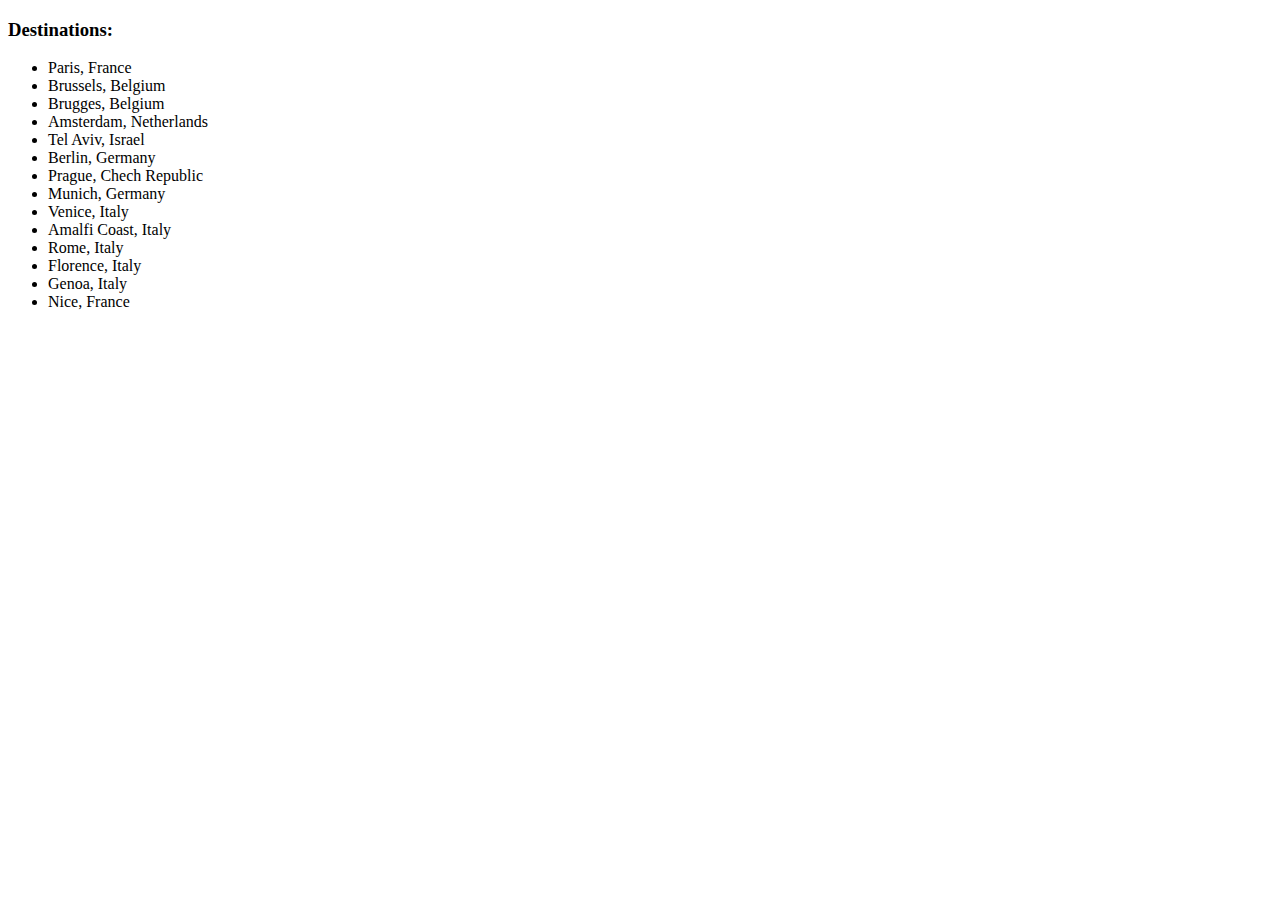
<file: destinations.html>
<!DOCTYPE html>
<html>
<head>
	<title>Destinations</title>
</head>
<body>

<h3>Destinations:</h3>

<ul>
	<li>Paris, France</li>
	<li>Brussels, Belgium</li>
	<li>Brugges, Belgium</li>
	<li>Amsterdam, Netherlands</li>
	<li>Tel Aviv, Israel</li>
	<li>Berlin, Germany</li>
	<li>Prague, Chech Republic</li>
	<li>Munich, Germany</li>
	<li>Venice, Italy</li>
	<li>Amalfi Coast, Italy</li>
	<li>Rome, Italy</li>
	<li>Florence, Italy</li>
	<li>Genoa, Italy</li>
	<li>Nice, France</li>
</ul>

</body>
</html>
</file>
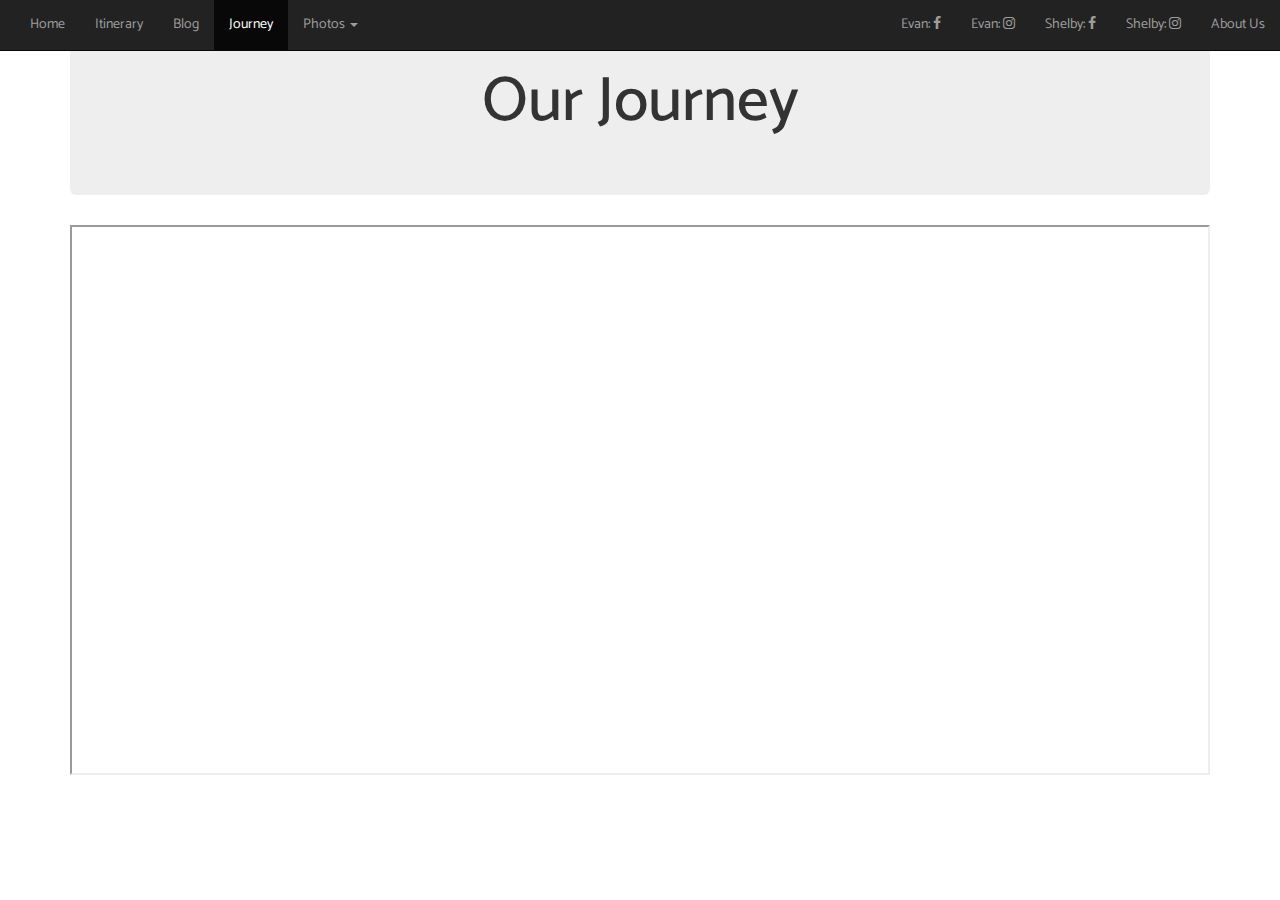
<file: Journey.html>
<!DOCTYPE html>
<html>
<head>
	<title>Journey</title>
	<link rel="icon" type="image/png" href="pushpin.png">
	<link href="https://fonts.googleapis.com/css?family=Lato:100,300,400,700,900" rel="stylesheet">
	<link href="https://fonts.googleapis.com/css?family=Varela+Round" rel="stylesheet">
	<link rel="stylesheet" href="https://maxcdn.bootstrapcdn.com/bootstrap/3.3.7/css/bootstrap.min.css" integrity="sha384-BVYiiSIFeK1dGmJRAkycuHAHRg32OmUcww7on3RYdg4Va+PmSTsz/K68vbdEjh4u" crossorigin="anonymous">
	<link rel="stylesheet" href="https://maxcdn.bootstrapcdn.com/font-awesome/4.7.0/css/font-awesome.min.css">
	<link href="https://fonts.googleapis.com/css?family=Catamaran:200,400,500,700,800" rel="stylesheet">
	<link href="https://fonts.googleapis.com/css?family=Courgette" rel="stylesheet">
	<script src="https://code.jquery.com/jquery-3.2.1.js" integrity="sha256-DZAnKJ/6XZ9si04Hgrsxu/8s717jcIzLy3oi35EouyE=" crossorigin="anonymous"></script>
	<script src="https://maxcdn.bootstrapcdn.com/bootstrap/3.3.7/js/bootstrap.min.js" integrity="sha384-Tc5IQib027qvyjSMfHjOMaLkfuWVxZxUPnCJA7l2mCWNIpG9mGCD8wGNIcPD7Txa" crossorigin="anonymous"></script>
	<link rel="stylesheet" type="text/css" href="style.css">
	<link rel="stylesheet" type="text/css" href="https://maxcdn.bootstrapcdn.com/font-awesome/4.7.0/css/font-awesome.min.css">
</head>
<body>

<nav class="navbar navbar-inverse navbar-static-top">
  <div class="container-fluid">
    <!-- Brand and toggle get grouped for better mobile display -->
    <div class="navbar-header">
      <button type="button" class="navbar-toggle collapsed" data-toggle="collapse" data-target="#bs-example-navbar-collapse-1" aria-expanded="false">
        <span class="sr-only">Toggle navigation</span>
        <span class="icon-bar"></span>
        <span class="icon-bar"></span>
        <span class="icon-bar"></span>
      </button>
      <!-- <a class="navbar-brand" href="index.html">Brand</a> -->
    </div>

    <!-- Collect the nav links, forms, and other content for toggling -->
    <div class="collapse navbar-collapse" id="bs-example-navbar-collapse-1">
      <ul class="nav navbar-nav">
        <li class="inactive"><a href="index.html">Home<span class="sr-only">(current)</span></a></li>
        <li class="inactive"><a href="Itinerary.html">Itinerary<span class="sr-only">(current)</span></a></li>
        <li class="inactive"><a href="Blog.html">Blog<span class="sr-only">(current)</span></a></li>
        <li class="active"><a href="Journey.html">Journey<span class="sr-only">(current)</span></a></li>
<!--         <li><a href="#">Link</a></li> -->
        <li class="dropdown">
          <a href="Destinations.html" class="dropdown-toggle" data-toggle="dropdown" role="button" aria-haspopup="true" aria-expanded="false">Photos <span class="caret"></span></a>
          <ul class="dropdown-menu">
            <li><a href="Paris.html">Paris</a></li>
            <li><a href="Brussels.html">Brussels</a></li>
            <li><a href="Amsterdam.html">Amsterdam</a></li>
            <li><a href="Israel.html">Israel</a></li>
            <li><a href="Berlin.html">Berlin</a></li>
            <li><a href="Prague.html">Prague</a></li>
            <li><a href="Munich.html">Munich</a></li>
            <li><a href="Venice.html">Venice</a></li>
            <li><a href="Amalfi.html">Amalfi Coast</a></li>
            <li><a href="Rome.html">Rome</a></li>
            <li><a href="Florence.html">Florence</a></li>
            <li><a href="Genoa.html">Genoa</a></li>
            <li><a href="Nice.html">Nice</a></li>
<!--             <li role="separator" class="divider"></li>
            <li><a href="#">Separated link</a></li>
            <li role="separator" class="divider"></li>
            <li><a href="#">One more separated link</a></li> -->
          </ul>
        </li>
      </ul>
      <!-- <form class="navbar-form navbar-left">
        <div class="form-group">
          <input type="text" class="form-control" placeholder="Search">
        </div>
        <button type="submit" class="btn btn-default">Submit</button>
      </form> -->
      <ul class="nav navbar-nav navbar-right">
        <li><a href="https://www.facebook.com/chapman.evan" target="_blank">Evan: <span class="fa fa-facebook"></span></a></li>
        <li><a href="https://www.instagram.com/chapmanevan/" target="_blank">Evan: <span class="fa fa-instagram"></span></a></li>
        <li><a href="https://www.facebook.com/shelby.distenfeld" target="_blank">Shelby: <span class="fa fa-facebook"></span></a></li>
        <li><a href="https://www.instagram.com/shelbyd1014/" target="_blank">Shelby: <span class="fa fa-instagram"></span></a></li>
        <li><a href="AboutUs.html">About Us</a></li>
        <!-- <li class="dropdown">
          <a href="#" class="dropdown-toggle" data-toggle="dropdown" role="button" aria-haspopup="true" aria-expanded="false">Dropdown <span class="caret"></span></a>
          <ul class="dropdown-menu">
            <li><a href="#">Action</a></li>
            <li><a href="#">Another action</a></li>
            <li><a href="#">Something else here</a></li>
            <li role="separator" class="divider"></li>
            <li><a href="#">Separated link</a></li>
          </ul>
        </li> -->
      </ul>
    </div><!-- /.navbar-collapse -->
  </div><!-- /.container-fluid -->
</nav>

<div class="container">
	<div class="jumbotron"><h1>Our Journey</h1></div>

<p align="center"><iframe class="JourneyMap" src="https://www.google.com/maps/d/embed?mid=1BpHZmz8D0qG0EIwsE5ZmExIleiWg27gD" width="100%" height="550px"></iframe></p>

</div>

</body>
</html>
</file>
<file: style.css>
h1 {
	text-align: center;
}

.nav {
	font-color: black;
}

body {
	font-family: 'Catamaran';
	height: 100%;
	margin: 0px;
	padding: 0px;
}

/*li {
	list-style-type: circle;
}*/

/*h1 {
	text-align: left;
}*/

.title {
	text-align: center;
	color: black;
	font-weight: 700;
	font-size: 30px;
	position: absolute;
	margin-top: 60px;
	margin-left: 45%;
}

.watermark {
	opacity: 0.5;
	z-index: -1;
}

.jumbotron {
	font-color: red;
}

 .watermark {
  	max-width: 100%;
  	max-height: 100%;
  	display: block;
  	position: relative;
  	padding: 0px;
  	margin: 0px auto;
}

/*.watermark::after {
  	content: "";
 	background:url(https://images.unsplash.com/photo-1488646953014-85cb44e25828?dpr=2&fit=crop&fm=jpg&h=825&q=50&w=1450);
 	opacity: 0.5;
  	top: 0;
	left: 0;
 	bottom: 0;
 	right: 0;
 	position: absolute;
 	z-index: -1;   
}*/

.navbar {
	position: fixed;
	width: 100%;
}

.Itinerary_Header {
	font-size: 80px;
	font-weight: 500;
	position: absolute;
	padding-top: 25%;
	padding-left: 35%;
	color: black;
	opacity: 1;
}

.JourneyMap {
	margin-top: 0px;
}

.Itinerary_Dates {
	font-size: 64px;
	position: absolute;
	padding-top: 5%;
	padding-left: 5%;
	color: black;
	opacity: 1;
	font-family: Courgette;
	z-index: 2;
}

.Itinerary_Accomodations {
	font-size: 64px;
	position: absolute;
	padding-top: 20%;
	padding-left: 5%;
	color: black;
	opacity: 1;
	font-family: Courgette;
	z-index: 1;
}

.Itinerary_Details {
	font-size: 64px;
	position: absolute;
	padding-top: 35%;
	padding-left: 5%;
	color: black;
	opacity: 1;
	font-family: Courgette;
	z-index: 0;
}

.Itinerary_Text {
	font-family: 'Catamaran';
	text-decoration: none;
	font-size: 20px;
}

.Paris_Video {
	position: absolute;
	padding-top: 15%;
	padding-left: 50%;
	z-index: 1;
}

.Brussels_Video {
	position: absolute;
	padding-top: 15%;
	padding-left: 50%;
	z-index: 1;
}
</file>
